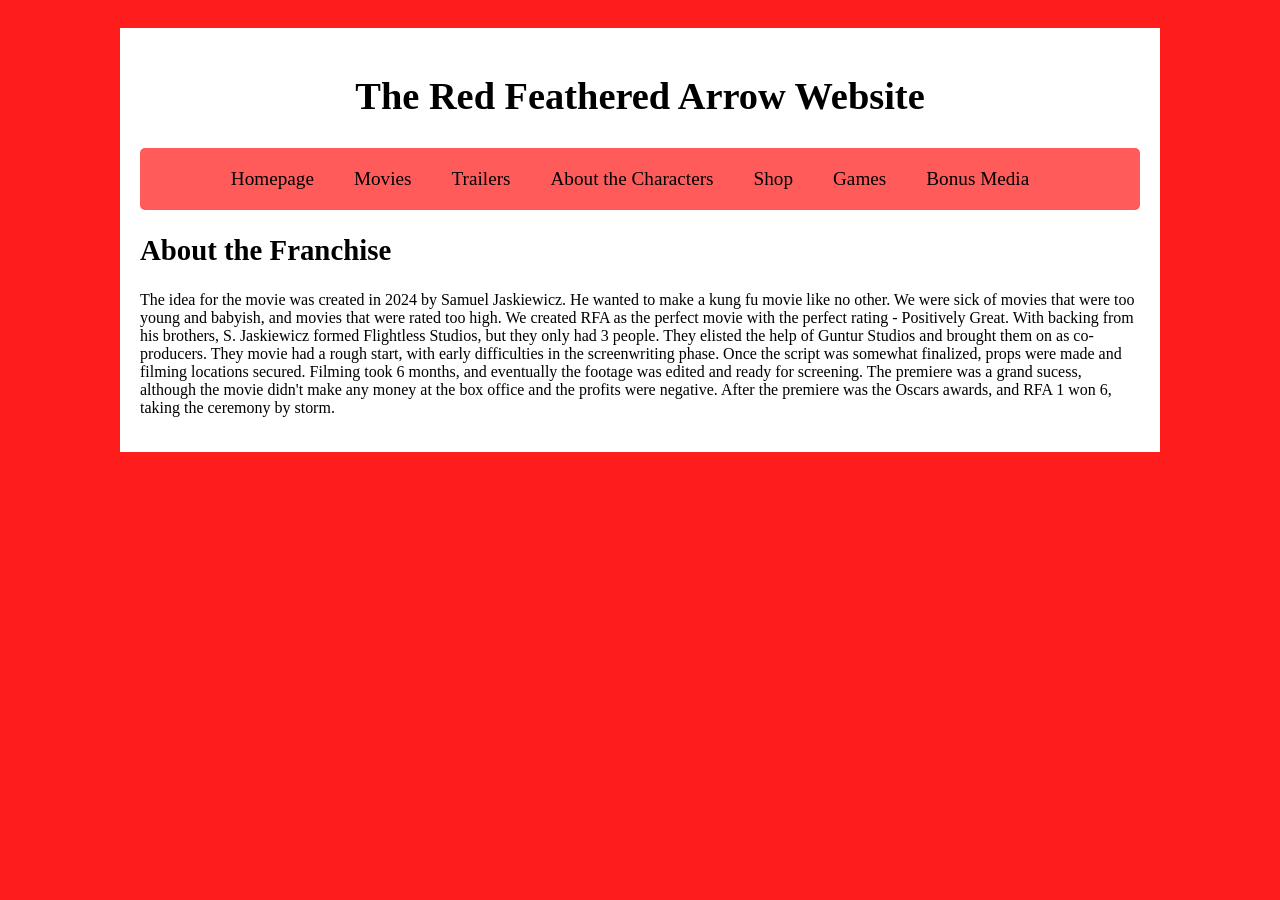
<file: index.html>
<!DOCTYPE html>

<html lang="en">

<head>
    <meta charset="UTF-8">
    <meta name="viewport" content="width=device-width, initial-scale=1.0">
    <title>Red Feathered Arrow</title>
    <meta name="author" content="Guntur Software Deveopment">
    <meta name="description" content="The Red Feathered Arrow Website">
    <link rel="stylesheet" href="style.css">
    <link rel="icon" type="image/png" href="Images/favicon.png">
</head>

<body>
    <div id="wrapper">

        <h1 id="pagetitle">The Red Feathered Arrow Website</h1>
        
        <nav>
            <ul id="ulnav">
                <li class="linav"><a href="index.html">Homepage</a></li>
                <li class="linav"><a href="movies.html">Movies</a></li>
                <li class="linav"><a href="trailers.html">Trailers</a></li>
                <li class="linav"><a href="characters.html">About the Characters</a></li>
                <li class="linav"><a href="shop.html">Shop</a></li>
                <li class="linav"><a href="games.html">Games</a></li>
                <li class="linav"><a href="bonus.html">Bonus Media</a></li>
            </ul>
        </nav>

        <main>

            <h2>About the Franchise</h2>
            <p>
                The idea for the movie was created in 2024 by Samuel Jaskiewicz. He wanted to make a kung fu movie like no other. We were sick of movies that were too young and babyish, and movies that were rated too high. We created RFA as the perfect movie with the perfect rating - Positively Great. With backing from his brothers, S. Jaskiewicz formed Flightless Studios, but they only had 3 people. They elisted the help of Guntur Studios and brought them on as co-producers. They movie had a rough start, with early difficulties in the screenwriting phase. Once the script was somewhat finalized, props were made and filming locations secured. Filming took 6 months, and eventually the footage was edited and ready for screening. The premiere was a grand sucess, although the movie didn't make any money at the box office and the profits were negative. After the premiere was the Oscars awards, and RFA 1 won 6, taking the ceremony by storm. 
            </p>

        </main>

    </div>
</body>

</html>
</file>
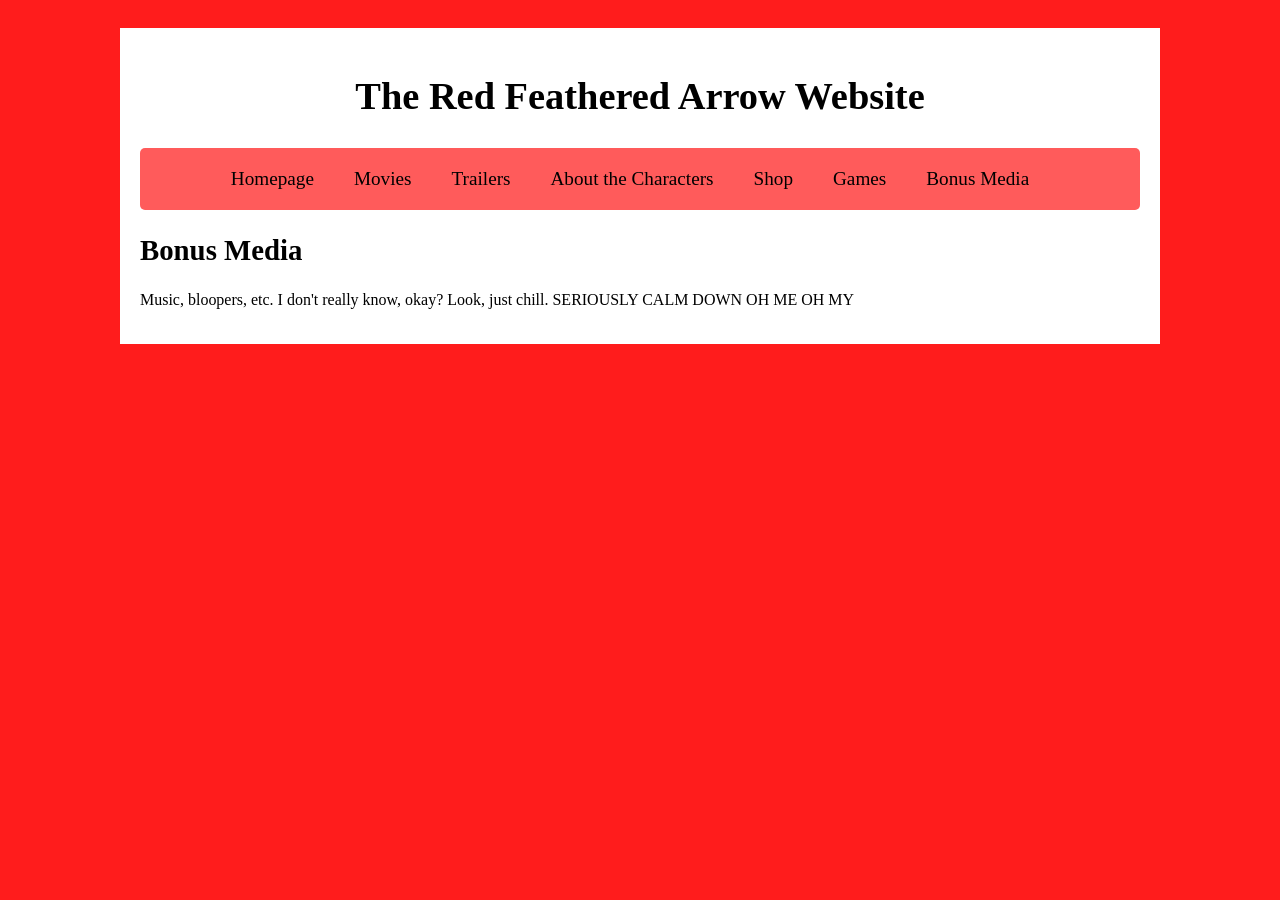
<file: bonus.html>
<!DOCTYPE html>

<html lang="en">

<head>
    <meta charset="UTF-8">
    <meta name="viewport" content="width=device-width, initial-scale=1.0">
    <title>Red Feathered Arrow</title>
    <meta name="author" content="Guntur Software Deveopment">
    <meta name="description" content="The Red Feathered Arrow Website">
    <link rel="stylesheet" href="style.css">
    <link rel="icon" type="image/png" href="Images/favicon.png">
</head>

<body>
    <div id="wrapper">

        <h1 id="pagetitle">The Red Feathered Arrow Website</h1>
        
        <nav>
            <ul id="ulnav">
                <li class="linav"><a href="index.html">Homepage</a></li>
                <li class="linav"><a href="movies.html">Movies</a></li>
                <li class="linav"><a href="trailers.html">Trailers</a></li>
                <li class="linav"><a href="characters.html">About the Characters</a></li>
                <li class="linav"><a href="shop.html">Shop</a></li>
                <li class="linav"><a href="games.html">Games</a></li>
                <li class="linav"><a href="bonus.html">Bonus Media</a></li>
            </ul>
        </nav>

        <main>
            <h2>Bonus Media</h2>
            <p>
                Music, bloopers, etc. I don't really know, okay? Look, just chill. SERIOUSLY CALM DOWN OH ME OH MY
            </p>
        </main>

    </div>
</body>

</html>
</file>
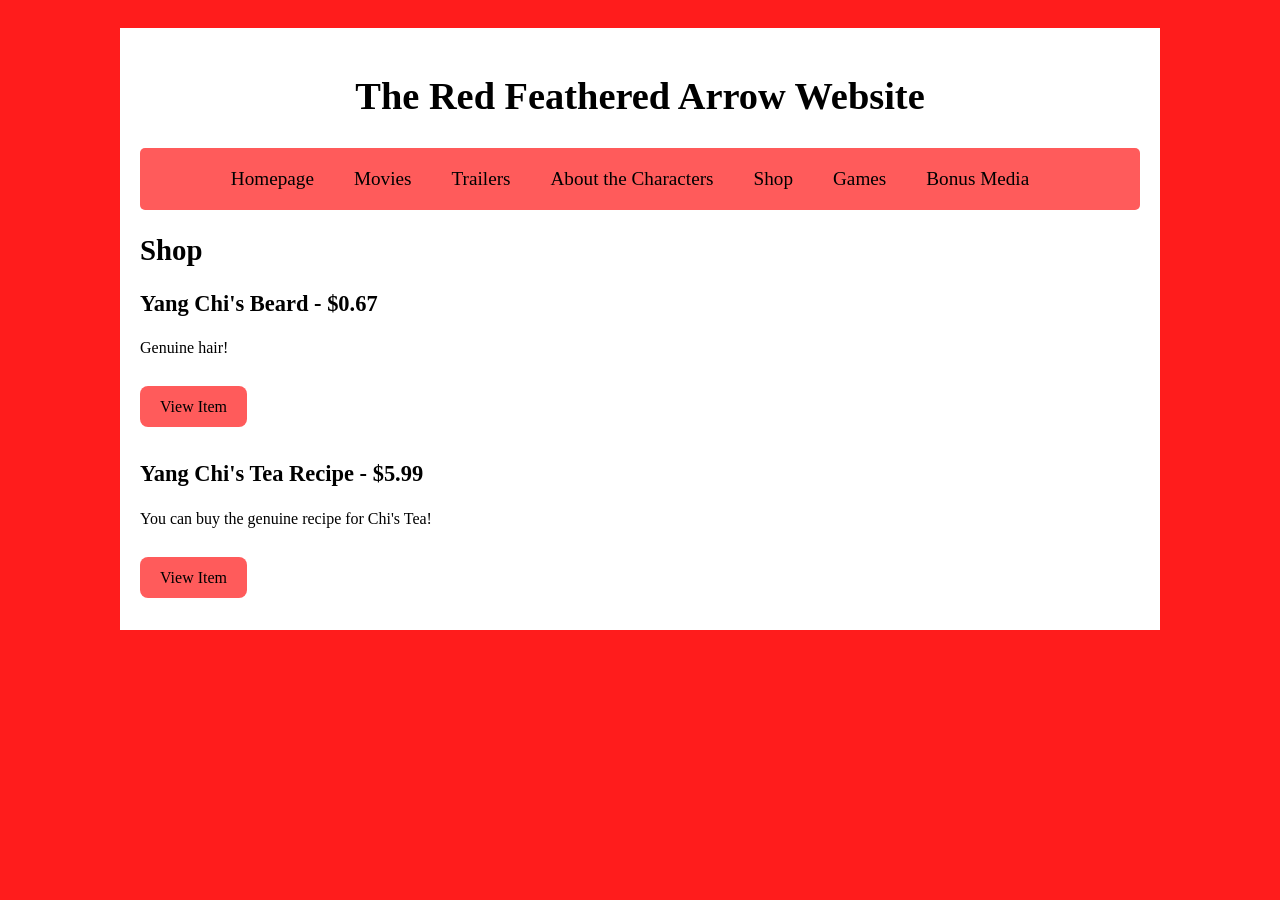
<file: shop.html>
<!DOCTYPE html>

<html lang="en">

<head>
    <meta charset="UTF-8">
    <meta name="viewport" content="width=device-width, initial-scale=1.0">
    <title>Red Feathered Arrow</title>
    <meta name="author" content="Guntur Software Deveopment">
    <meta name="description" content="The Red Feathered Arrow Website">
    <link rel="stylesheet" href="style.css">
    <link rel="icon" type="image/png" href="Images/favicon.png">
</head>

<body>

    <div id="wrapper">

        <h1 id="pagetitle">The Red Feathered Arrow Website</h1>
        
        <nav>
            <ul id="ulnav">
                <li class="linav"><a href="index.html">Homepage</a></li>
                <li class="linav"><a href="movies.html">Movies</a></li>
                <li class="linav"><a href="trailers.html">Trailers</a></li>
                <li class="linav"><a href="characters.html">About the Characters</a></li>
                <li class="linav"><a href="shop.html">Shop</a></li>
                <li class="linav"><a href="games.html">Games</a></li>
                <li class="linav"><a href="bonus.html">Bonus Media</a></li>
            </ul>
        </nav>

        <main>
            <h2>Shop</h2>
            <h3>Yang Chi's Beard - $0.67</h3>
            <p>
                Genuine hair!
            </p> <br>
            <a rel="noopener noreferrer" class="coolbutton" target="_blank" href="https://www.youtube.com/watch?v=dQw4w9WgXcQ">View Item</a>
            <br><br>
            <h3>Yang Chi's Tea Recipe - $5.99</h3>
            <p>
                You can buy the genuine recipe for Chi's Tea!
            </p> <br>
            <a rel="noopener noreferrer" class="coolbutton" target="_blank" href="https://www.youtube.com/watch?v=dQw4w9WgXcQ">View Item</a>
            <br><br>

        </main>

    </div>

</body>

</html>
</file>
<file: style.css>
.hidden {
    display: none;
}

body {
    background-color: rgb(255, 28, 28);
    padding: 20px;
    font-size: 120%;
}

#wrapper {
    margin: auto;
    width: 1000px;
    background-color: white;
    padding: 20px;
}

#pagetitle {
    text-align: center;
    margin-bottom: 30px;
}

p {
    font-size: 83.3%;
}


/* Nav Bar */

    nav {
        background-color: rgb(255, 91, 91);
        padding: 10px;
        border-radius: 5px;
    }

    #ulnav {
        list-style: none; 
        margin: 0;
        padding: 10px;
        display: flex;
        justify-content: center;
    }

    .linav {
        margin-right: 20px;
    }

    .linav a {
        text-decoration: none;
        color: black;
        padding: 10px;
        border-radius: 5px;
        transition: background-color 0.3s;
    }

    .linav a:hover {
        background-color: white;
    }
    
/* Button */

    .coolbutton {
    background-color: rgb(255, 91, 91);
    color: black;
    border: none;
    padding: 12px 20px;
    border-radius: 8px;
    font-size: 1rem;
    cursor: pointer;
    transition: background-color 0.3s, transform 0.1s;
    text-decoration: none;
    }

    .coolbutton:hover {
    background-color: rgb(255, 130, 130);
    transform: scale(1.03);
    }
</file>
